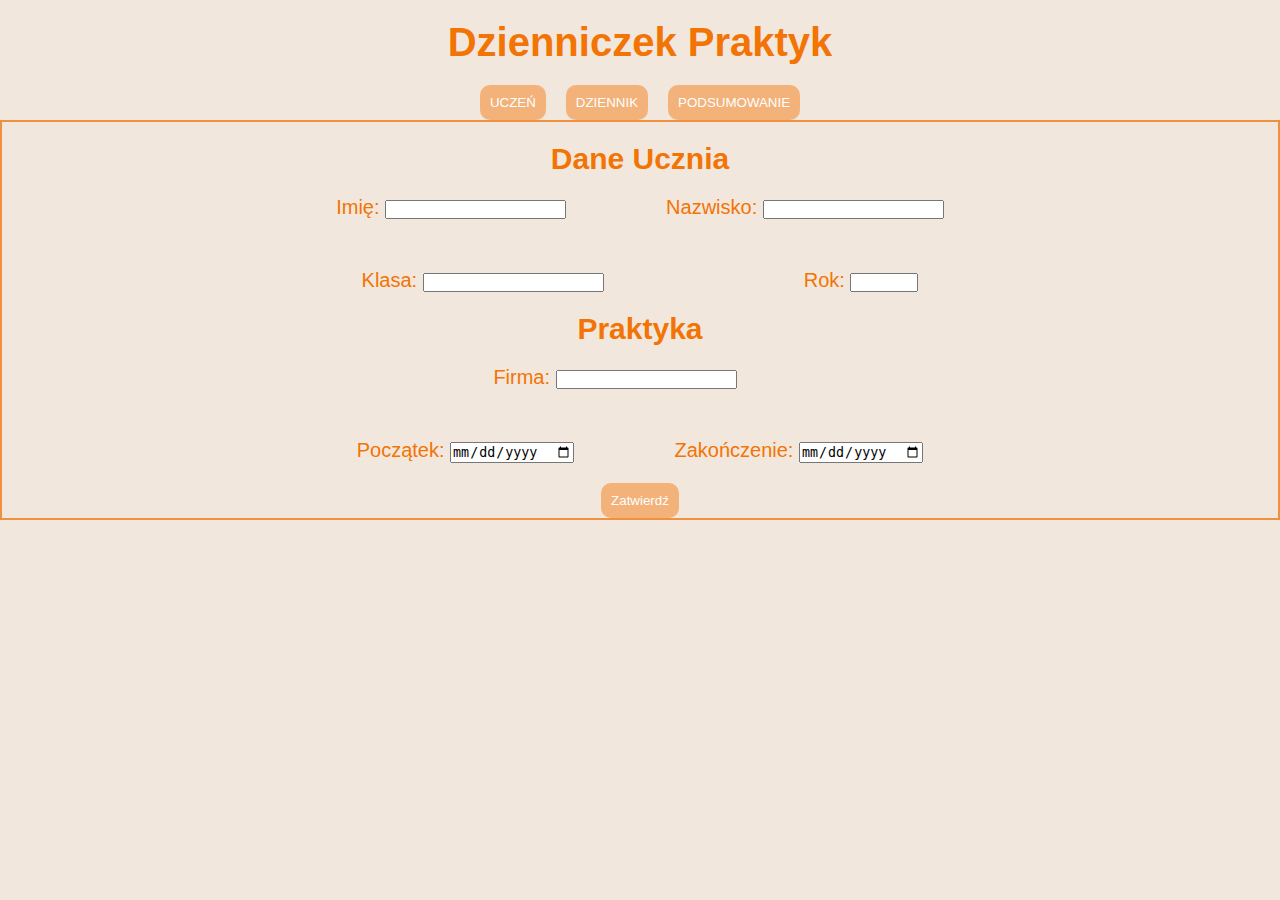
<file: index.html>
<!DOCTYPE html>
<html lang="en">
<head>
    <meta charset="UTF-8">
    <meta http-equiv="X-UA-Compatible" content="IE=edge">
    <meta name="viewport" content="width=device-width, initial-scale=1.0">
    <link rel="stylesheet" href="stylepraktyka.css">
    <title>Pratyka zawodowa</title>
</head>
<body>
    
    <section id="header">

        <h1>Dzienniczek Praktyk</h1>

        <section id="parts">
            <button class="nav-buttons" id="uczen-button">UCZEŃ</button>
            <button class="nav-buttons" id="dziennik-button">DZIENNIK</button>
            <button class="nav-buttons" id="podsumowanie-button">PODSUMOWANIE</button>
        </section>

    </section>
    <section class="all">
    <section id="forms">

    <section id="personal-form">

        <h2>Dane Ucznia</h2>

        <div class="personal-form-container">

            <div class="personal-form-top">

                <div class="form-input-box">
                    <label for="name">Imię:</label>
                    <input type="text" name="name" id="name">
                </div>
                
                <div class="form-input-box">
                    <label for="surname">Nazwisko:</label>
                    <input type="text" name="surname" id="surname">
                </div>
            </div>

            <div class="personal-form-mid">

                <div class="form-input-box">
                    <label for="class">Klasa:</label>
                    <input type="text" name="class" id="class">
                </div>

                <div class="form-input-box">
                    <label for="year">Rok:</label>
                    <input type="number" name="year" id="year" min="2020" max="2024">
                </div>
            </div>

        </div>

    </section>

    <section id="company-form">

        <h2>Praktyka</h2>

        <div class="company-form-container">

            <div class="company-form-top">

                <div class="form-input-box">
                    <label for="company">Firma:</label>
                    <input type="text" name="company" id="company">
                </div>

            </div>

            <div class="company-form-mid">

                <div class="form-input-box">
                    <label for="start">Początek:</label>
                    <input type="date" name="start" id="start">
                </div>

                <div class="form-input-box">
                    <label for="finish">Zakończenie:</label>
                    <input type="date" name="finish" id="finish">
                </div>

            </div>

        </div>

    </section>

    <section id="submit">

        <button onclick="showSummary()" class="submit-buttons">Zatwierdź</button>

    </section>

    </section>

    <section id="summary">

        <div class="summary-container">

            <h2>Dane Ucznia</h2>

            <div class="namesSummary"></div>
            <div class="schoolSummary"></div>
            <div class="companySummary"></div>
            <div class="dateSummary"></div>

        </div>

    </section>

</section>

    <script src="scriptpraktyka.js"></script>

</body>
</html>
</file>
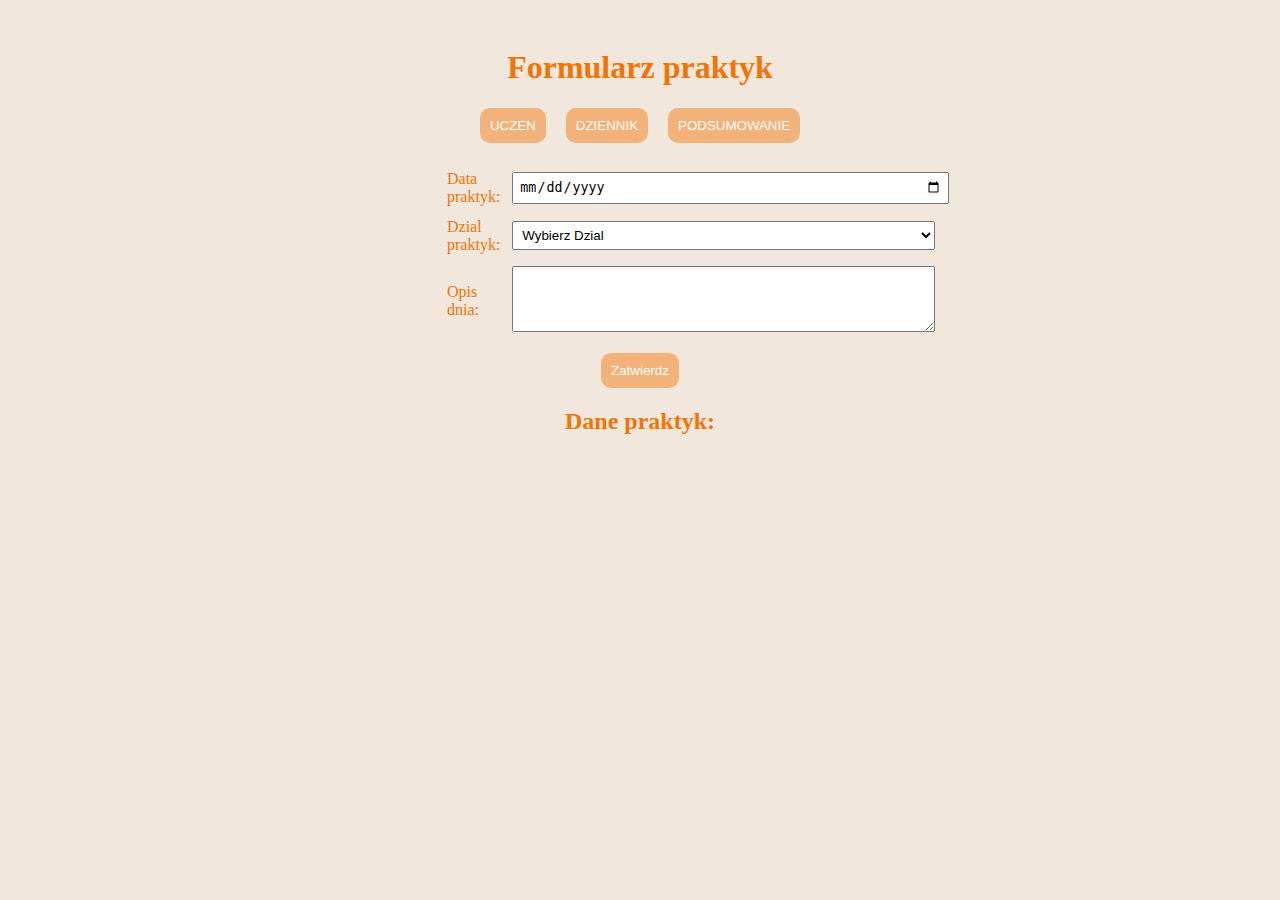
<file: cos.html>
<!DOCTYPE html>
<html>
<head>
  <title>Formularz praktyk</title>
  <link rel="stylesheet" href="style.css">
  <script src="https://code.jquery.com/jquery-3.6.0.min.js"></script>
  <script src="new.js"></script>
</head>
<body>
  <div class="container">

    <h1>Formularz praktyk</h1>
    <section id="header">
        <section id="parts">
            <button class="nav-buttons" id="uczen-button">UCZEN</button>
            <button class="nav-buttons" id="dziennik-button">DZIENNIK</button>
            <button class="nav-buttons" id="podsumowanie-button">PODSUMOWANIE</button>
        </section>
    </section>

    <form id="praktykiForm">
      <table>
        <tr>
          <td class="label-cell"><label for="dataPraktyk">Data praktyk:</label></td>
          <td><input type="date" id="dataPraktyk" name="dataPraktyk" required></td>
        </tr>
        <tr>
          <td class="label-cell"><label for="dzialPraktyk">Dzial praktyk:</label></td>
          <td>
            <select id="dzialPraktyk" name="dzialPraktyk" required>
              <option value="">Wybierz Dzial</option>
              <option value="helpdesk">Helpdesk</option>
              <option value="programowanie">Programowanie</option>
              <option value="sieci">Sieci</option>
              <option value="baz_danych">Bazy danych</option>
            </select>
          </td>
        </tr>
        <tr>
          <td class="label-cell"><label for="opisDnia">Opis dnia:</label></td>
          <td><textarea id="opisDnia" name="opisDnia" rows="4" cols="50"></textarea></td>
        </tr>
      </table>
      <div class="center"><input type="submit" value="Zatwierdz"></div>
      
    </form>

    <h2>Dane praktyk:</h2>
    <div id="danePraktyk"></div>
  </div>



  <script src="scriptpraktyka.js"></script>
</body>
</html>
</file>
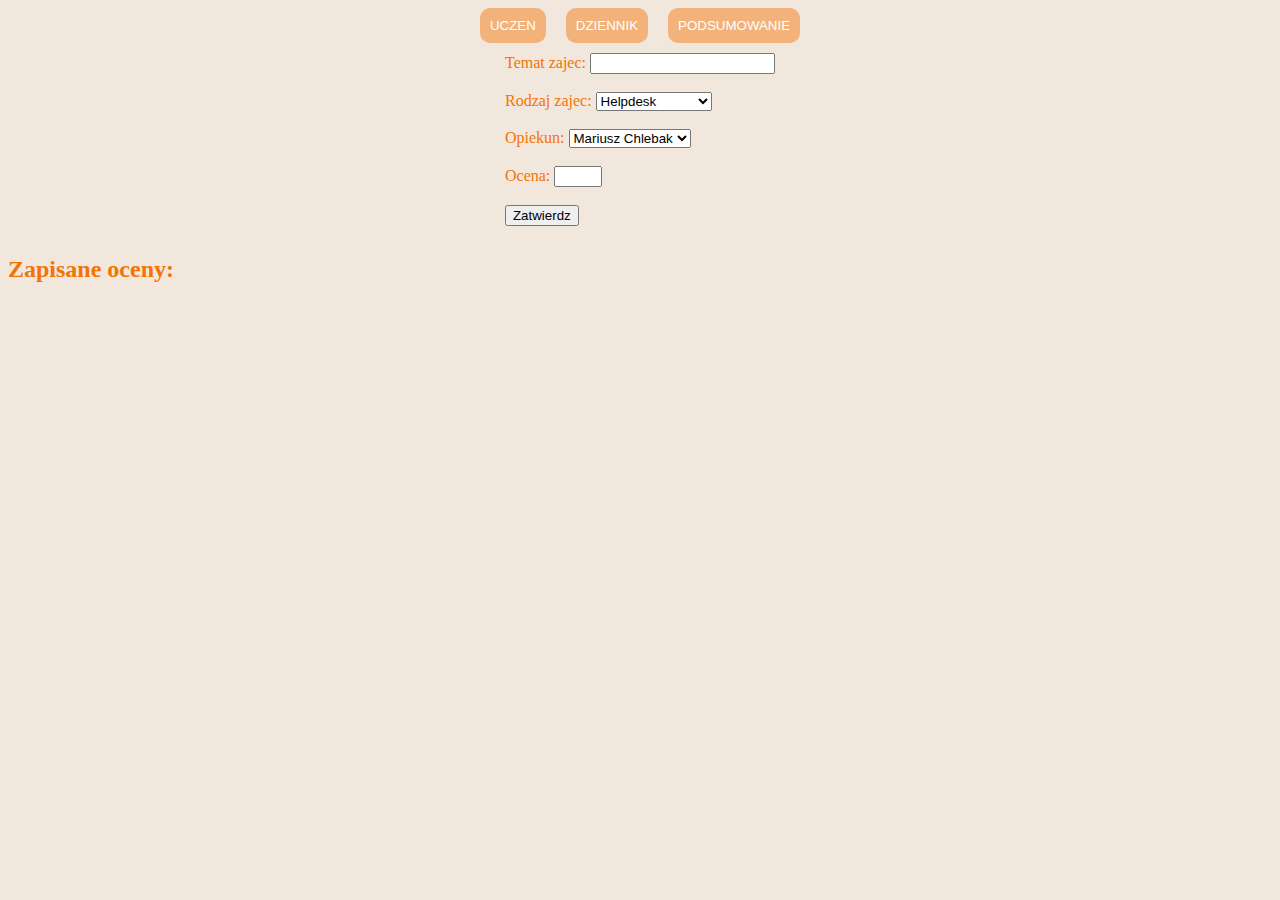
<file: jjjj.html>
<!DOCTYPE html>
<html>
<head>
  <title>Formularz z ocenami z zajęć informatycznych</title>
  <link rel="stylesheet" href="plik.css">
</head>
<body>
  <section id="header">


    <section id="parts">
        <button class="nav-buttons" id="uczen-button">UCZEN</button>
        <button class="nav-buttons" id="dziennik-button">DZIENNIK</button>
        <button class="nav-buttons" id="podsumowanie-button">PODSUMOWANIE</button>
    </section>

</section>
<section class="all">
  <form id="ocenyForm" onsubmit="submitForm()">
    <label for="temat">Temat zajec:</label>
    <input type="text" id="temat" name="temat" required><br><br>
    <label for="rodzaj">Rodzaj zajec:</label>
    <select id="rodzaj" name="rodzaj" required>
      <option value="helpdesk">Helpdesk</option>
      <option value="programowanie">Programowanie</option>
      <option value="sieci">Sieci</option>
      <option value="bazy danych">Bazy danych</option>
    </select><br><br>
    <label for="opiekun">Opiekun:</label>
    <select id="opiekun" name="opiekun" required>
      <option value="Mariusz Chlebak">Mariusz Chlebak</option>
      <option value="Konrad Bibułka">Konrad Bibulka</option>
    </select><br><br>
    <label for="ocena">Ocena:</label>
    <input type="number" id="ocena" name="ocena" min="1" max="5" required><br><br>
    <input type="submit" value="Zatwierdz">
  </form>
</section>
  <h2>Zapisane oceny:</h2>
  <div id="zapisaneOceny"></div>

  <script>
    function submitForm() {
      event.preventDefault();
      var temat = document.getElementById("temat").value;
      var rodzaj = document.getElementById("rodzaj").value;
      var opiekun = document.getElementById("opiekun").value;
      var ocena = document.getElementById("ocena").value;

      var wiadomosc = "Temat zajec: " + temat + "<br>" +
                      "Rodzaj zajec: " + rodzaj + "<br>" +
                      "Opiekun: " + opiekun + "<br>" +
                      "Ocena: " + ocena;

      var zapisaneOceny = document.getElementById("zapisaneOceny");
      var nowaOcena = document.createElement("p");
      nowaOcena.innerHTML = wiadomosc;
      zapisaneOceny.appendChild(nowaOcena);

      document.getElementById("temat").value = "";
      document.getElementById("ocena").value = "";
    }
  </script>

<script src="scriptpraktyka.js"></script>
</body>
</html>
</file>
<file: stylepraktyka.css>
* {
    padding: 0px;
    margin: 0px;
    box-sizing: border-box;
    scroll-behavior: smooth;
    max-width: 1920px;
}

body {
    font-family: sans-serif;
    font-size: 20px;
    color: #F27405;
    background-color: #f2e7dc;
}

#header > h1 {
    text-align: center;
    margin: 20px;
}

#parts {
    display: flex;
    align-items: center;
    justify-content: center;
    gap: 20px;
}

.nav-buttons {
    background-color: #F2B279;
    color: white;
    border-radius: 10px;
    border: none;
    padding: 10px;
}

.nav-buttons:hover {
    color: #333;
    cursor: pointer;
}

h2 {
    text-align: center;
    margin-bottom: 20px;
}

#personal-form {
    margin: 20px;
}

.personal-form-top {
    display: flex;
    justify-content: center;
    gap: 100px;
    margin-bottom: 50px;
}

.personal-form-mid {
    display: flex;
    justify-content: center;
    gap: 200px;
}

#company-form {
    margin: 20px;
}

.company-form-top {
    display: flex;
    justify-content: center;
    align-items: center;
    margin-bottom: 50px;
    margin-right: 50px;
}

.company-form-mid {
    display: flex;
    justify-content: center;
    align-items: center;
    gap: 100px;
}

#submit {
    display: flex;
    justify-content: center;
    align-items: center;
    margin-top: 20px;
}

.submit-buttons {
    background-color: #F2B279;
    color: white;
    border-radius: 10px;
    border: none;
    padding: 10px;  
}

.submit-buttons:hover {
    color: #333;
    cursor: pointer;
}

#summary {
    display: none;
}

.summary-container{
    margin-top: 20px;
    display: flex;
    justify-content: center;
    align-items: center;
    flex-direction: column;
}

.all {
    border: 2px solid #f2913d;
    
 
}
</file>
<file: style.css>
body {
  background-color: #f2e7dc;
  color: #F27405;
}
.container {
    max-width: 400px;
    margin: 0 auto;
    padding: 20px;
  }
  
  h1, h2 {
    text-align: center;
  }
  
  form {
    margin-bottom: 20px;
  }
  
  table {
    width: 100%;
    margin-bottom: 10px;
  }
  
  td {
    padding: 5px;
  }
  
  .label-cell {
    width: 30%;
  }
  
  input[type="date"], select {
    width: 100%;
    padding: 5px;
  }
  
  input[type="submit"] {
    background-color: #F2B279;
  color: white;
  border-radius: 10px;
  border: none;
  padding: 10px;
  }

  #parts {
    display: flex;
    align-items: center;
    justify-content: center;
    gap: 20px;
    text-align: center;
    margin: 20px;
}

.nav-buttons {
  background-color: #F2B279;
  color: white;
  border-radius: 10px;
  border: none;
  padding: 10px;
}

.nav-buttons:hover {
  color: #333;
  cursor: pointer;
}

.center {
  text-align: center;
}
</file>
<file: plik.css>
body {
    background-color: #f2e7dc;
    color: #F27405;
}

.nav-buttons {
    background-color: #F2B279;
    color: white;
    border-radius: 10px;
    border: none;
    padding: 10px;
}

.nav-buttons:hover {
    color: #333;
    cursor: pointer;
}

#header > h1 {
    text-align: center;
    margin: 20px;
}

#parts {
    display: flex;
    align-items: center;
    justify-content: center;
    gap: 20px;
}
 .all {
    padding: 10px;
    display: flex;
    justify-content: center;
 }

 .h2 {
    display: flex;
    justify-content: center;
 }
</file>
